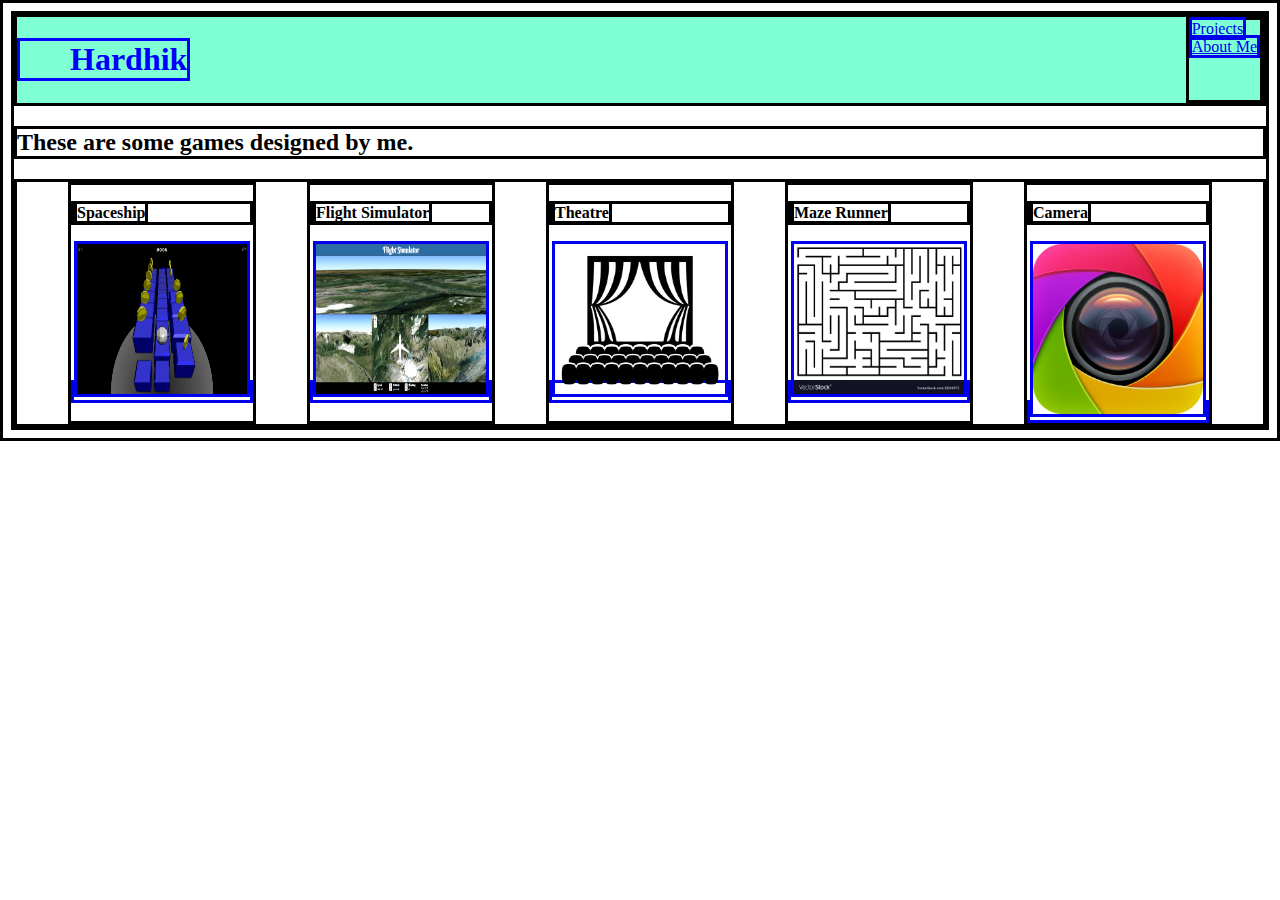
<file: index.html>
<!DOCTYPE html>
<html lang="en">
<head>
    <meta charset="UTF-8">
    <meta name="viewport" content="width=device-width, initial-scale=1.0">
    <title>Portfolio</title>
    <link rel = "stylesheet" type = "text/css" href = "style.css">
</head>
<body>
    <div class = "Header">
        <h1>Hardhik</h1>
        <div class = "menu">
            <a href="index.html">Projects</a><br>
            <a href="aboutme.html">About Me</a>
        </div>
    </div>
        <h2> These are some games designed by me.</h2>
        <div class = "grid">
        <div class = "item">
        <p><b>Spaceship</b></p>
        <a href = "https://hardhikerat.github.io/Spaceship"><image src="Spaceship.png" height = 150 width = 170></image></a><br>
        </div>
        <div class = "item">
        <p><b>Flight Simulator</b></p>
        <a href = "https://hardhikerat.github.io/Flight-Simulator"><image src="Flight-Simulator.png" height = 150 width = 170></image></a><br>
    </div>
    <div class = "item">
        <p><b>Theatre</b></p>
        <a href = "https://hardhikerat.github.io/Theatre"><image src="Theatre.png" height = 150 width = 170></image></a><br>
    </div>
    <div class = "item">
        <p><b>Maze Runner</b></p>
        <a href = "https://hardhikerat.github.io/Real-Time-Maze-Runner-game/"><image src="Maze Runner Icon.png" height = 150 width = 170></image></a><br>
    </div>
    <div class = "item">
        <p><b>Camera</b></p>
        <a href = "https://hardhikerat.github.io/Camera/"><image src="Camera Logo.jpg" height = 170 width = 170></image></a><br>
        </div>
 </div>   
</body>
</html>
</file>
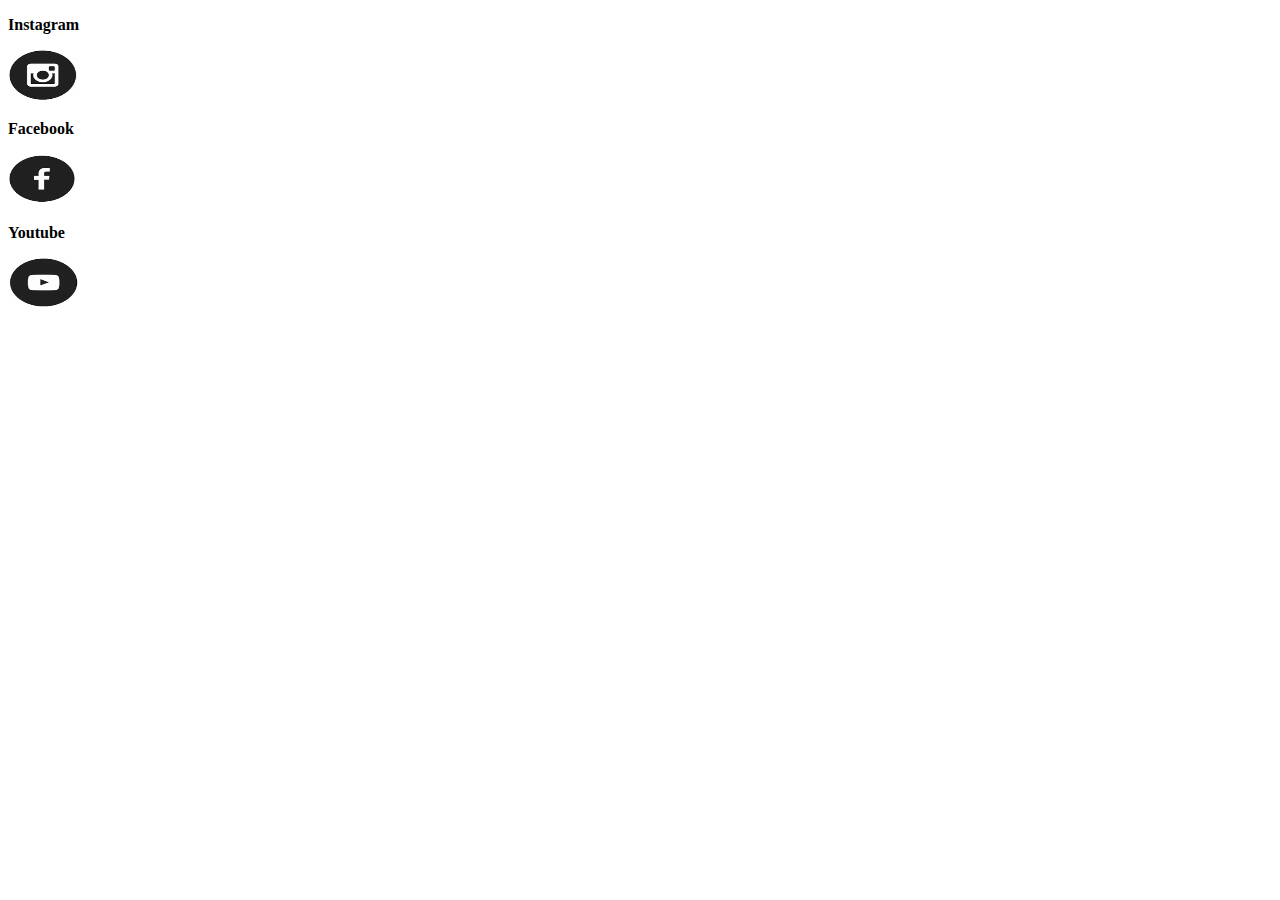
<file: aboutme.html>
<!DOCTYPE html>
<html lang="en">
<head>
    <meta charset="UTF-8">
    <meta name="viewport" content="width=device-width, initial-scale=1.0">
    <title>Portfolio</title>
</head>
<body>
    <p><b>Instagram</b></p>
    <a href = "https://www.instagram.com/"><image src="insta.png" height = 50 width = 70></image></a><br>
    <p><b>Facebook</b></p>
    <a href = "https://www.facebook.com/"><image src="fb.png" height = 50 width = 70></image></a><br>
    <p><b>Youtube</b></p>
    <a href = "https://www.youtube.com/"><image src="youtube.png" height = 50 width = 70></image></a><br>
</body>
</html>
</file>
<file: style.css>
h1{
    color: blue;
    padding-left : 50px;
}

* {
    border: solid;
}

.Header {
    background-color: aquamarine;
    display: flex;
    justify-content: space-between;
}

.grid {
    display: flex;
    justify-content: space-evenly;
    flex-wrap: wrap;
}
</file>
